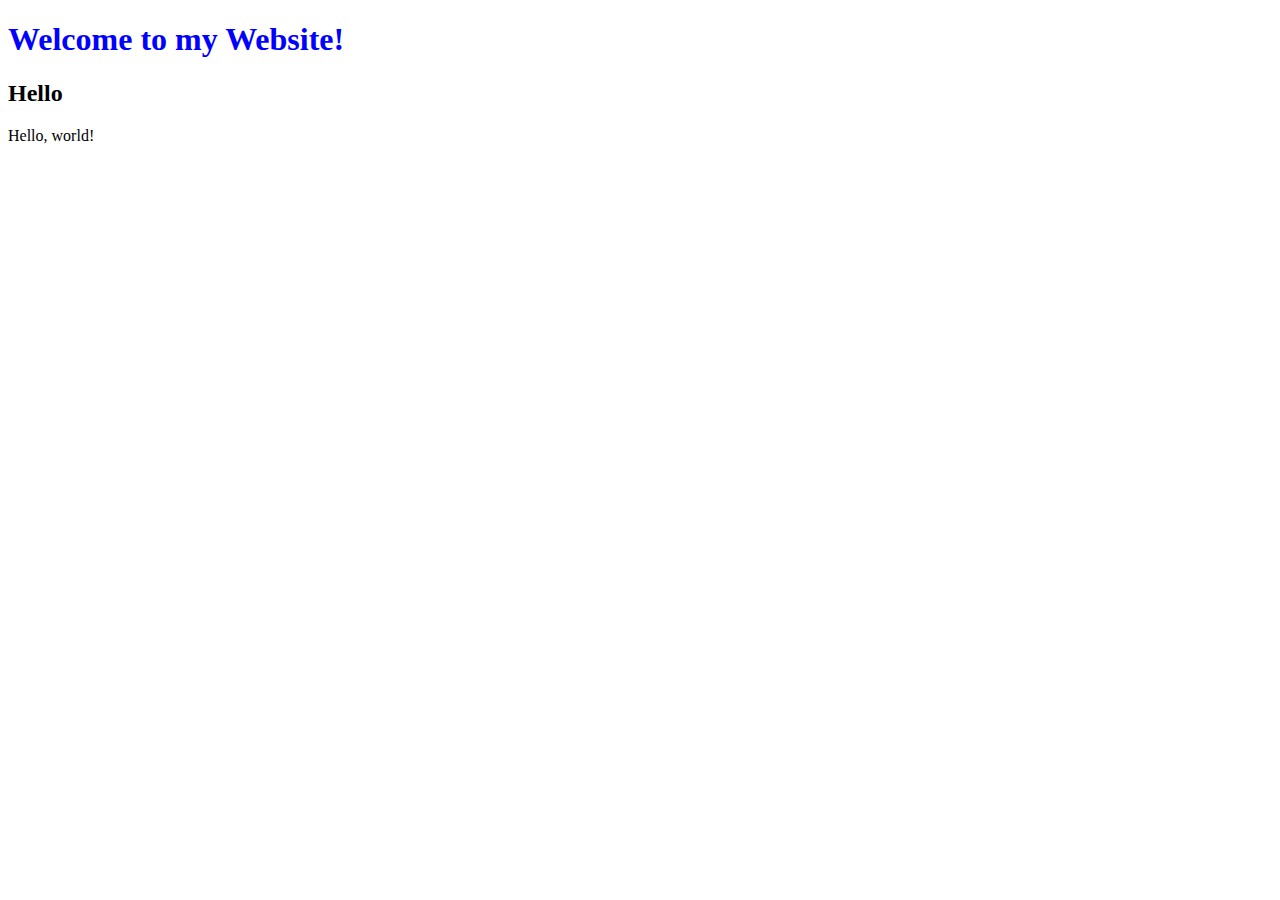
<file: hello.html>
<!DOCTYPE html>
<html lang="en">
    <head>
        <title>Hello!</title>
        <style>
            h1 {
                color: blue;
            }
        </style>
    </head>
    <body>
        <h1>Welcome to my Website!</h1>
        <h2>Hello</h2>
        Hello, world!
    </body>
</html>
</file>
